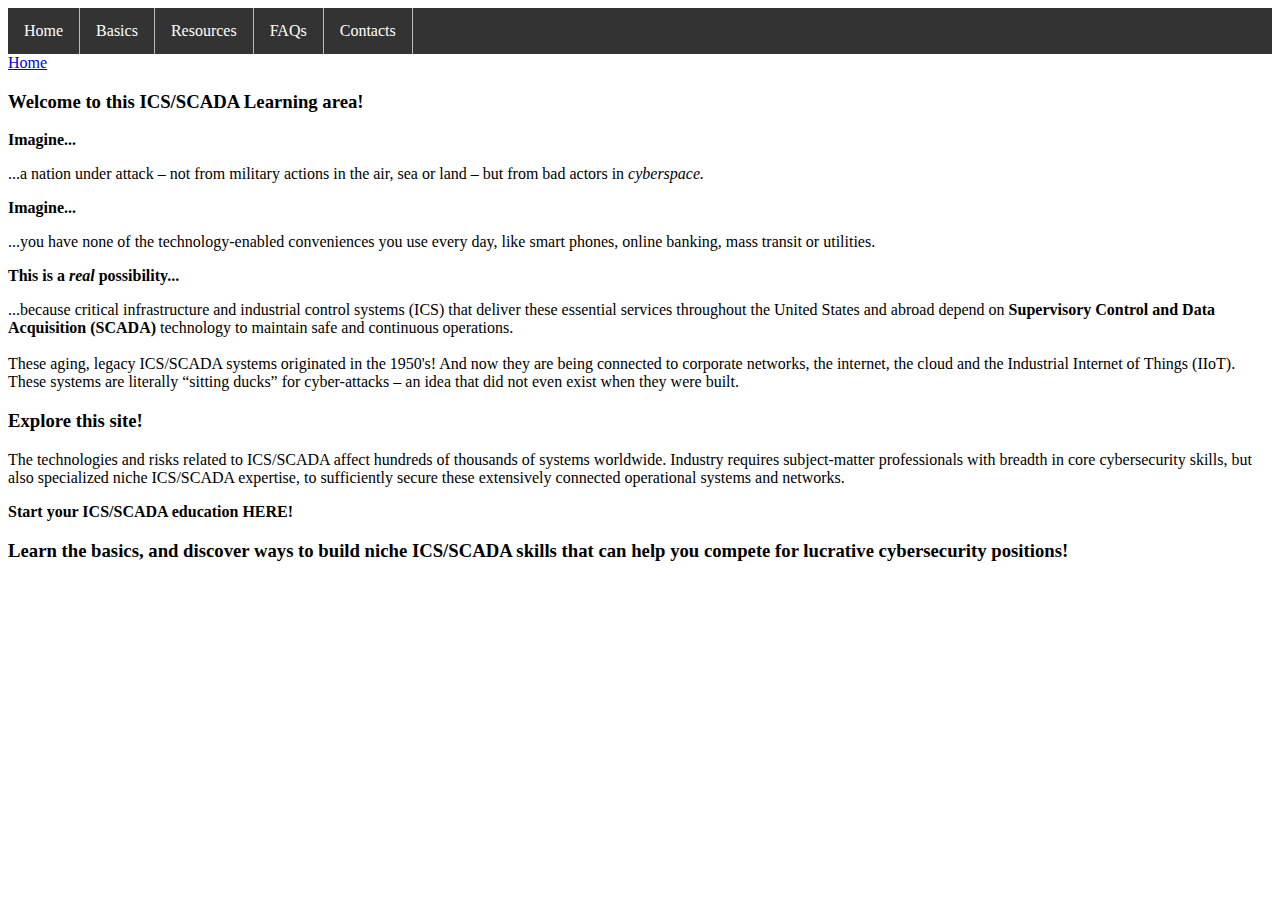
<file: index.html>
<!DOCTYPE html>
<!-- https://www.w3schools.com/css/css_navbar.asp --!>
<!-- see also https://www.youtube.com/watch?v=mFgltjfVV6A --!>
<html lang="en">

<head>
<link rel="stylesheet" href="css/style.css">
</head>

<body>

<!-- Top-level nav menu ... this is clunky but avoids php --!>
<nav>
<ul>
  <li><a href="index.html">Home</a></li>
  <li class="dropdown">
    <a href="javascript:void(0)" class="dropbtn">Basics</a>
    <div class="dropdown-content">
      <a href="terms.html">Terms</a>
      <a href="scadagen.html">Generations</a>
	  <a href="scadaQs.html">Open Questions</a>
    </div>
  </li>
  <li class="dropdown">
    <a href="javascript:void(0)" class="dropbtn">Resources</a>
    <div class="dropdown-content">
      <a href="scadacerts.html">Degrees & Certifications</a>
      <a href="scadatng.html">Trainings</a>
	  <a href="scadatools.html">Tools</a>
      <a href="scadalinks.html">Site Links</a>
    </div>
  </li>
  <li><a href="faqs.html">FAQs</a></li>
  <li><a href="contact.html">Contacts</a></li>
</ul>
</nav>
<!-- end of Top-level nav menu --!>

<a href="index.html">Home</a>
<h3>Welcome to this ICS/SCADA Learning area!</h3>
<p><b>Imagine...</b></p>
...a nation under attack – not from military actions in the air, sea or land – but from bad actors in <i>cyberspace.</i>
<p><b>Imagine...</b></p>
...you have none of the technology-enabled conveniences you use every day, like smart phones, online banking, 
mass transit or utilities.
<p><b>This is a <i>real</i> possibility...</b></p>
...because critical infrastructure and industrial control systems (ICS) that deliver these essential services 
throughout the United States and abroad depend on <b>Supervisory Control and Data Acquisition (SCADA)</b> technology to maintain 
safe and continuous operations. 
<br><br>These aging, legacy ICS/SCADA systems originated in the 1950's! And now they are being connected to corporate networks, 
the internet, the cloud and the Industrial Internet of Things (IIoT). These systems are literally “sitting ducks” for
cyber-attacks – an idea that did not even exist when they were built. 
<h3>Explore this site!</h3>
<p>The technologies and risks related to ICS/SCADA affect hundreds of thousands of systems worldwide. Industry requires 
subject-matter professionals with breadth in core cybersecurity skills, but also specialized niche ICS/SCADA expertise, 
to sufficiently secure these extensively connected operational systems and networks.
<p><b>Start your ICS/SCADA education HERE!</b></p>
<h3>Learn the basics, and discover ways to build niche ICS/SCADA skills that can help you compete for lucrative cybersecurity positions!</h3>

</body>
</html>
</file>
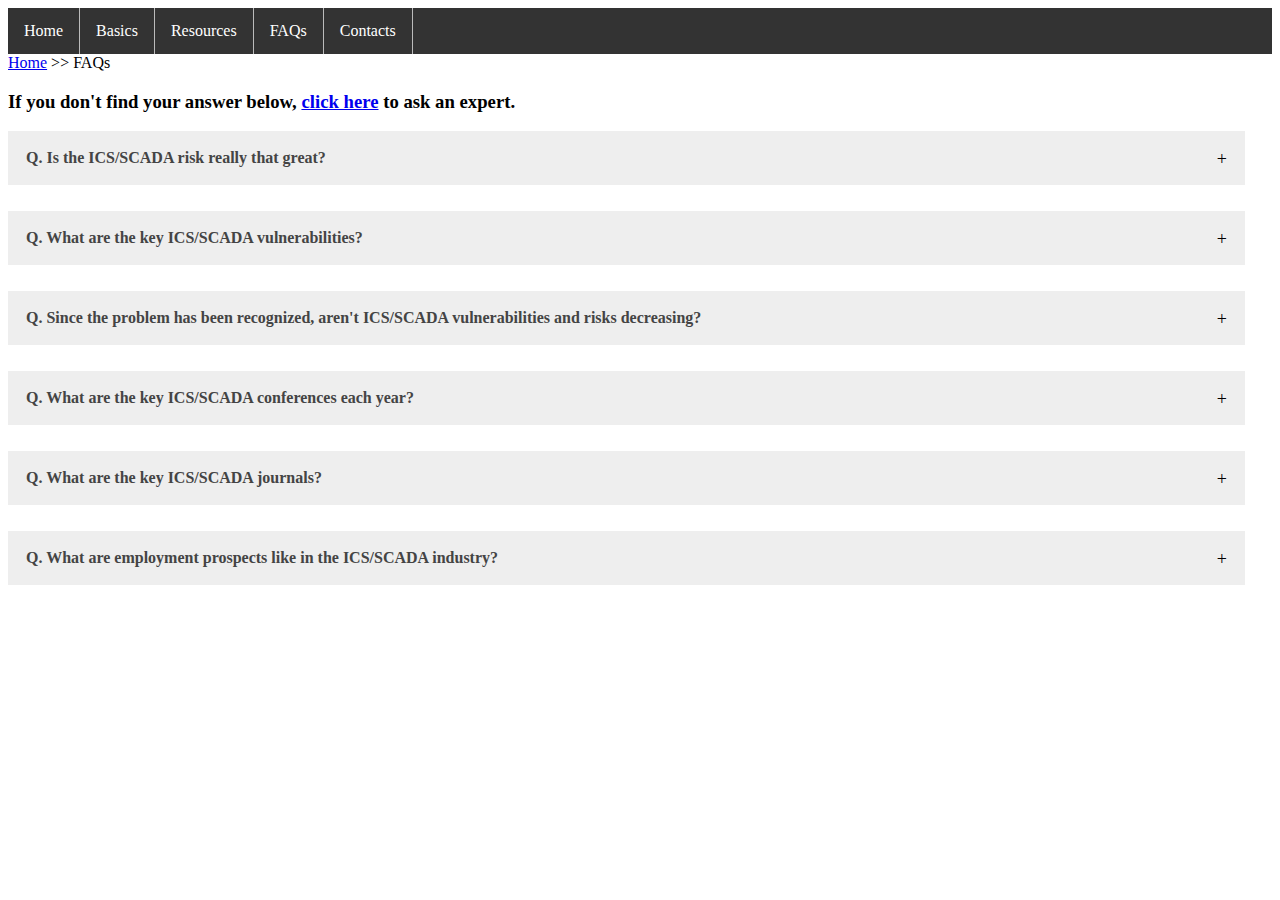
<file: faqs.html>
<!DOCTYPE html>
<html lang="en">

<head>
<link rel="stylesheet" href="css/style.css">

</head>

<body>

<!-- Top-level nav menu ... this is clunky but avoids php --!>
<nav>
<ul>
  <li><a href="index.html">Home</a></li>
  <li class="dropdown">
    <a href="javascript:void(0)" class="dropbtn">Basics</a>
    <div class="dropdown-content">
      <a href="terms.html">Terms</a>
      <a href="scadagen.html">Generations</a>
	  <a href="scadaQs.html">Open Questions</a>
    </div>
  </li>
  <li class="dropdown">
    <a href="javascript:void(0)" class="dropbtn">Resources</a>
    <div class="dropdown-content">
      <a href="scadacerts.html">Degrees & Certifications</a>
      <a href="scadatng.html">Trainings</a>
	  <a href="scadatools.html">Tools</a>
      <a href="scadalinks.html">Site Links</a>
    </div>
  </li>
  <li><a href="faqs.html">FAQs</a></li>
  <li><a href="contact.html">Contacts</a></li>
</ul>
</nav>
<!-- end of Top-level nav menu --!>

<a href="index.html">Home</a> >> FAQs

<!-- this toggles each question independently via the script --!>
<!-- ref - http://www.w3schools.com/howto/howto_js_accordion.asp --!>

<h3>If you don't find your answer below, <a href="mailto:mahoppa@nsu.edu?subject=ICS/SCADA FAQs">click here</a> to ask an expert.</h3>
<p class="accordion"><b>Q. Is the ICS/SCADA risk really that great?</b></p>
<div class="panel">Yes! Originating in the 1950�s, ICS/SCADA hardware, software, communications and standard 
operating procedures have not been consistently modernized to meet the rigors of the current technological 
landscape, especially in terms of cybersecurity. These aging, legacy ICS/SCADA components are now being connected 
to the internet, corporate networks, the cloud and even Industrial Internet of Things (IIoT) devices. This makes 
them �sitting ducks� to a wide variety of cyber-attacks.
<br><br>Cyber incidents can have life-threatening consequences for ICS/SCADA due to the critical nature of the services 
they support. In fact, these threats are so menacing the federal government enacted a series of Executive Orders to 
bring the problem to the forefront of the national  cybersecurity agenda.
</div>

<p class="accordion"><b>Q. What are the key ICS/SCADA vulnerabilities?</b></p>
<div class="panel">The following vulnerabilities are the most prevalent among these systems:
<br>* Connectivity to the public internet
<br>* Unpatched legacy software (e.g., Windows XP and 2000)
<br>* Weak authentication
<br>* Lack of antivirus software
<br>* Rogue (unauthorized, unrecognized) devices
<br>* Presence of undetected malwares and APTs
<br>* Remote management protocols
<br>* Wireless access points
<br>* High proportion of vulnerable devices 
<br>* Prevalance of unused components and functions
</div>

<p class="accordion"><b>Q. Since the problem has been recognized, aren't ICS/SCADA vulnerabilities and risks decreasing?</b></p>
<div class="panel">The trajectory is not what you would expect. In 2017, over 350 vulnerabilities that could allow 
cyber-attacks against ICS/SCADA systems were reported. In 2018, that figure more than doubled to 770. The average time to 
repair each flaw is around 5 months. The latency between time of flaw discover to time of repair offers frighteningly long windows 
of opportunity for sabotage and critical failures. It�s not a question of <i>if</i> one of these catastrophic attacks will succeed, 
but rather <i>when</i>, and what can we do quickly <i>now</i> to prevent them.
</div>

<p class="accordion"><b>Q. What are the key ICS/SCADA conferences each year?</b></p>
<div class="panel">Click on the event links for more details. <i>NOTE: External sites open in new tabs</i>
<br><br>* <a href="https://ics-cert.us-cert.gov/Industrial-Control-Systems-Joint-Working-Group-ICSJWG/" target="_blank">ICS Joint Working Group (ICSJWG)</a>
 � free DHS-hosted conferences each Spring and Fall
<br>* <a href="http://ics.sans.org/events/" target="_blank">SANS ICS Security Summit (then search for event)</a>
 � a cross-section researchers, industry professionals and government audiences
<br>* <a href="http://www.digitalbond.com/s4/" target="_blank">DigitalBond�s S4</a>
 � the most advanced and largest ICS cybersecurity event
<br>* <a href="http://www.icscybersecurityconference.com/" target="_blank">ICS Cyber Security Conference</a>
 � represents parts of the ICS/SCADA community not often found at the conferences, plus government and vendors
<br>* <a href="https://dragos.com/disc/" target="_blank">Dragos Industrial Security Conference (DISC)</a>
 � entirely dedicated to research and insights into ICS/SCADA 
cyber threat assessment and response
<br>* <a href="https://cs3sthlm.se/" target="_blank">CS3Sthlm</a>
 � considered the go-to European ICS conference, it covers the latest research, policy, best-practices and real world implementations
</div>

<p class="accordion"><b>Q. What are the key ICS/SCADA journals?</b></p>
<div class="panel">Click on the links for more details. <i>NOTE: External sites open in new tabs</i>
<br><br>* <a href="http://infonomics-society.org/ijicss/" target="_blank">International Journal of Industrial Control Systems Security</a>
<br><br>Select issues/articles may be found in:
<br>* <a href="https://link.springer.com/journal/10207" target="_blank">International Journal of Information Security</a>
<br>* <a href="https://www.tandfonline.com/toc/tsec20/current" target="_blank">Journal of Cyber Security Technology</a>
<br>* <a href="https://www.journals.elsevier.com/journal-of-information-security-and-applications" target="_blank">Journal of Information Security and Applications</a>
</div>

<p class="accordion"><b>Q. What are employment prospects like in the ICS/SCADA industry?</b></p>
<div class="panel">A quick search of online job sites reveals literally thousands of ICS/SCADA jobs throughout the U.S., 
with salaries ranging from $50,000 to $150,000 depending on the role, responsiblities and applicant qualifications. 
<br><br>Job titles include:
<br>* Project Manager
<br>* Developer
<br>* Systems Integrator
<br>* Programmer (HMI, PLC, RTU)
<br>* Systems Engineer / Analyst
<br>* Technologist/Technician/Support Staff (troubleshooting, installing, networking)
<br><br>Applicants can expect to be asked a series of questions depending on the employer and position. These esponses 
are used as part of the screening process to help determine eligibility and qualifications for the position. Applicants 
should always include all relevant education and experiences in their resumes. A demonstration of recent or ongoing education 
and industry-recognized certifications such as Certified SCADA Security Architect (CSSA) is always a plus.
Due to the sensitive nature of the work, a background investigation may be required of job applicants including, 
but not limited to, suitability, security clearances, and other employer-specific requirements.
<br><br><a href="./icsscada-technician-description.html" target="_blank">Click here</a>
to view a typical <b><i>ICS/SCADA Technician</i></b> job description. <i>NOTE: External sites open in new tabs</i>
</div>

<style>
/* Style the element that is used to open and close the accordion class */
p.accordion {
    background-color: #eee;
    color: #444;
    cursor: pointer;
    padding: 18px;
    width: 95%;
    text-align: left;
    border: none;
    outline: none;
    transition: 0.4s;
    margin-bottom:10px;
}

/* Add a background color to the accordion if it is clicked on (add the .active class with JS), and when you move the mouse over it (hover) */
p.accordion.active, p.accordion:hover {
    background-color: #ddd;
}

p.accordion:after {
    content: "+"; 
    font-size: 18px;
    color: #000;
    float: right;
    margin-left: 5px;
}

p.accordion.active:after {
    content: "-"; 
}

/* Style the element that is used for the panel class */

div.panel {
    padding: 0 18px;
    background-color: white;
    max-height: 0;
    overflow: hidden;
    transition: 0.4s ease-in-out;
    opacity: 0;
    margin-bottom:10px;
}

div.panel.show {
    opacity: 1;
    max-height: 500px; /* Whatever you like, as long as its more than the height of the content (on all screen sizes) */
}
</style>

<script>
/* Toggle between adding and removing the "active" and "show" classes when the user clicks on one of the "Section" buttons. The "active" class is used to add a background color to the current button when its belonging panel is open. The "show" class is used to open the specific accordion panel */
var acc = document.getElementsByClassName("accordion");
var i;

for (i = 0; i < acc.length; i++) {
    acc[i].onclick = function(){
        this.classList.toggle("active");
        this.nextElementSibling.classList.toggle("show");
	};
}

</script>

</body>
</html>
</file>
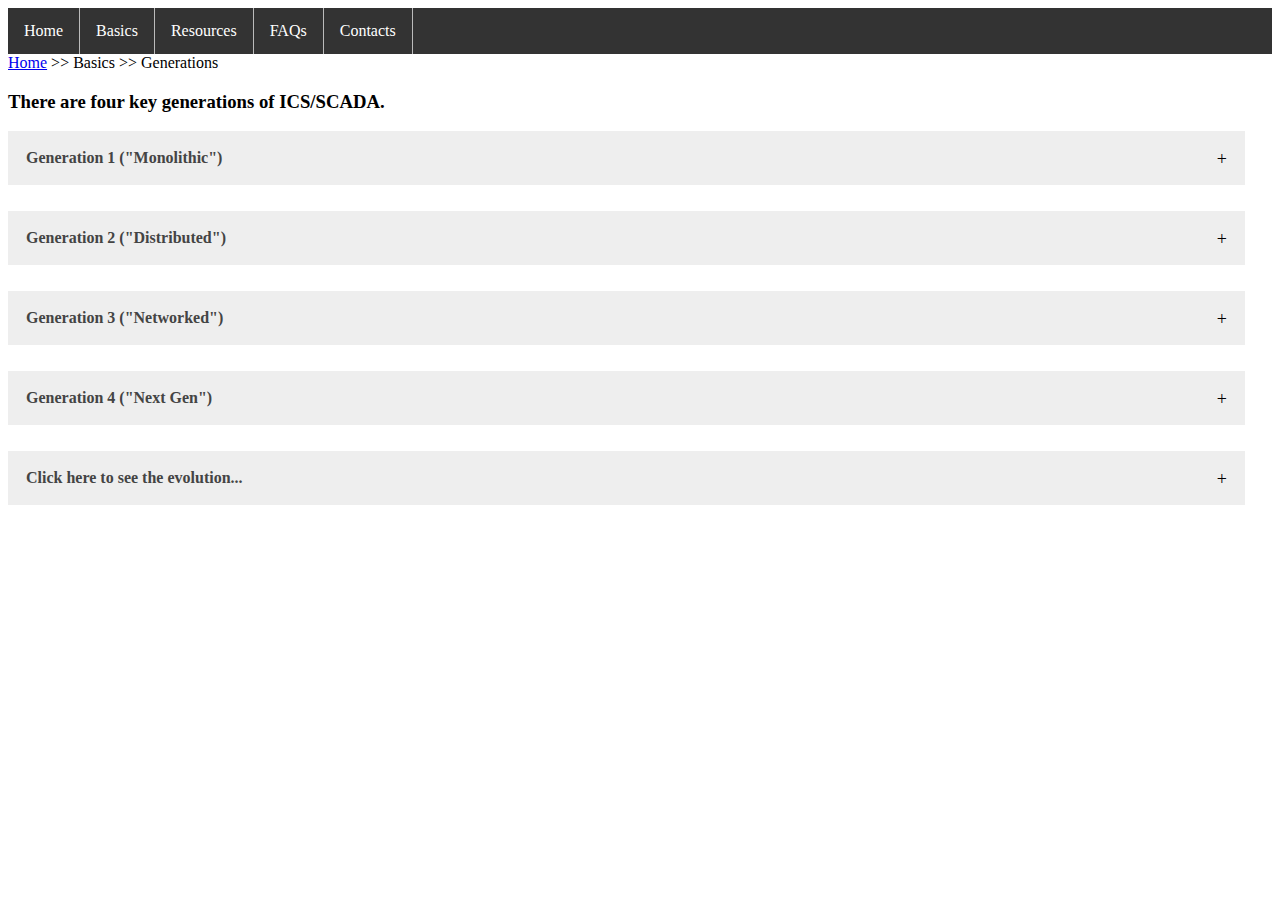
<file: scadagen.html>
<!DOCTYPE html>
<html lang="en">
<head>
<link rel="stylesheet" href="css/style.css">
</head>

<body>

<!-- Top-level nav menu ... this is clunky but avoids php --!>
<nav>
<ul>
  <li><a href="index.html">Home</a></li>
  <li class="dropdown">
    <a href="javascript:void(0)" class="dropbtn">Basics</a>
    <div class="dropdown-content">
      <a href="terms.html">Terms</a>
      <a href="scadagen.html">Generations</a>
	  <a href="scadaQs.html">Open Questions</a>
    </div>
  </li>
  <li class="dropdown">
    <a href="javascript:void(0)" class="dropbtn">Resources</a>
    <div class="dropdown-content">
      <a href="scadacerts.html">Degrees & Certifications</a>
      <a href="scadatng.html">Trainings</a>
	  <a href="scadatools.html">Tools</a>
      <a href="scadalinks.html">Site Links</a>
    </div>
  </li>
  <li><a href="faqs.html">FAQs</a></li>
  <li><a href="contact.html">Contacts</a></li>
</ul>
</nav>
<!-- end of Top-level nav menu --!>


<a href="index.html">Home</a> >> Basics >> Generations
<h3>There are four key generations of ICS/SCADA.</h3>

<!-- this toggles each question independently via the script --!>
<!-- ref - http://www.w3schools.com/howto/howto_js_accordion.asp --!>

<!-- Generations and descriptions go here --!>

<p class="accordion"><b>Generation 1 ("Monolithic")</b></p>
<div class="panel">First-generation SCADA systems were monolithic standalones. Connectivity was 
limited to custom-built adapters and controllers plugged directly into a backplane. Lean, 
proprietary communication protocols supported little functionality beyond what was required 
to scan and control remote devices. In this generation, the control systems were not able to 
interconnect with any other devices, and were standalone systems. This generation of SCADA 
did not have the technology of networks as we know it today. Redundancy was accomplished by using 
two identically equipped mainframe systems connected at the bus level.  Interconnectivity 
between the different RTUs to the master computer was not available at this time. 
</div>

<p class="accordion"><b>Generation 2 ("Distributed")</b></p>
<div class="panel">Second-generation SCADA systems leveraged emergent miniaturization and Local Area 
Networking (LAN) technology to distribute processing and functionality across multiple systems sharing 
real-time information. Protocols, still often proprietary in nature, were optimized to handle the real-time 
data and communication traffic, thus effectively eliminating connectivity to outside networks.  More 
common system components appeared and functionality grew. RTUs performed sophisticated calculations and 
database servers were integrated.  Most venders created systems with proprietary protocols, which offered 
the ability for increased speed, system reliability and real-time traffic optimization.
</div>

<p class="accordion"><b>Generation 3 ("Networked")</b></p>
<div class="panel">Third-generation SCADA systems evolved to open system architectures rather than vendor-
controlled, closed environments. Open protocols and standards support connecting off-the-shelf systems and 
devices to the network, allowing virtually any peripheral device to communicate with any other connected device. 
This facilitated monitoring devices and networks remotely and distributed functionality throughout the network. 
</div>

<p class="accordion"><b>Generation 4 ("Next Gen")</b></p>
<div class="panel">Fourth-generation SCADA systems are being driven by cloud computing and the Industrial 
Internet of Things (IIoT), which together enable SCADA systems to collect status in real-time even from remote sites, 
to implement more advanced control algorithms, and to establish better security boundaries. But openness,  
functional distributivity and data transport gains from prior generations have greatly complicated attaining 
acceptable levels of cybersecurity.
</div>

<p class="accordion"><b>Click here to see the evolution...</b></p>
<div class="panel">
<p style="text-align:center;"><img src="./graphics/ScadaEvolution.png" width="975" height="375" alt="Scada Evolution Graphic"></p>
</div>
<!-- end of Generations and descriptions --!>


<style>
/* Style the element that is used to open and close the accordion class */
p.accordion {
    background-color: #eee;
    color: #444;
    cursor: pointer;
    padding: 18px;
    width: 95%;
    text-align: left;
    border: none;
    outline: none;
    transition: 0.4s;
    margin-bottom:10px;
}

/* Add a background color to the accordion if it is clicked on (add the .active class with JS), and when you move the mouse over it (hover) */
p.accordion.active, p.accordion:hover {
    background-color: #ddd;
}

p.accordion:after {
    content: "+"; 
    font-size: 18px;
    color: #000;
    float: right;
    margin-left: 5px;
}

p.accordion.active:after {
    content: "-"; 
}

/* Style the element that is used for the panel class */

div.panel {
    padding: 0 18px;
    background-color: white;
    max-height: 0;
    overflow: hidden;
    transition: 0.4s ease-in-out;
    opacity: 0;
    margin-bottom:10px;
}

div.panel.show {
    opacity: 1;
    max-height: 500px; /* Whatever you like, as long as its more than the height of the content (on all screen sizes) */
}
</style>

<script>
/* Toggle between adding and removing the "active" and "show" classes when the user clicks on one of the "Section" buttons. The "active" class is used to add a background color to the current button when its belonging panel is open. The "show" class is used to open the specific accordion panel */
var acc = document.getElementsByClassName("accordion");
var i;

for (i = 0; i < acc.length; i++) {
    acc[i].onclick = function(){
        this.classList.toggle("active");
        this.nextElementSibling.classList.toggle("show");
	};
}

</script>

</body>
</html>
</file>
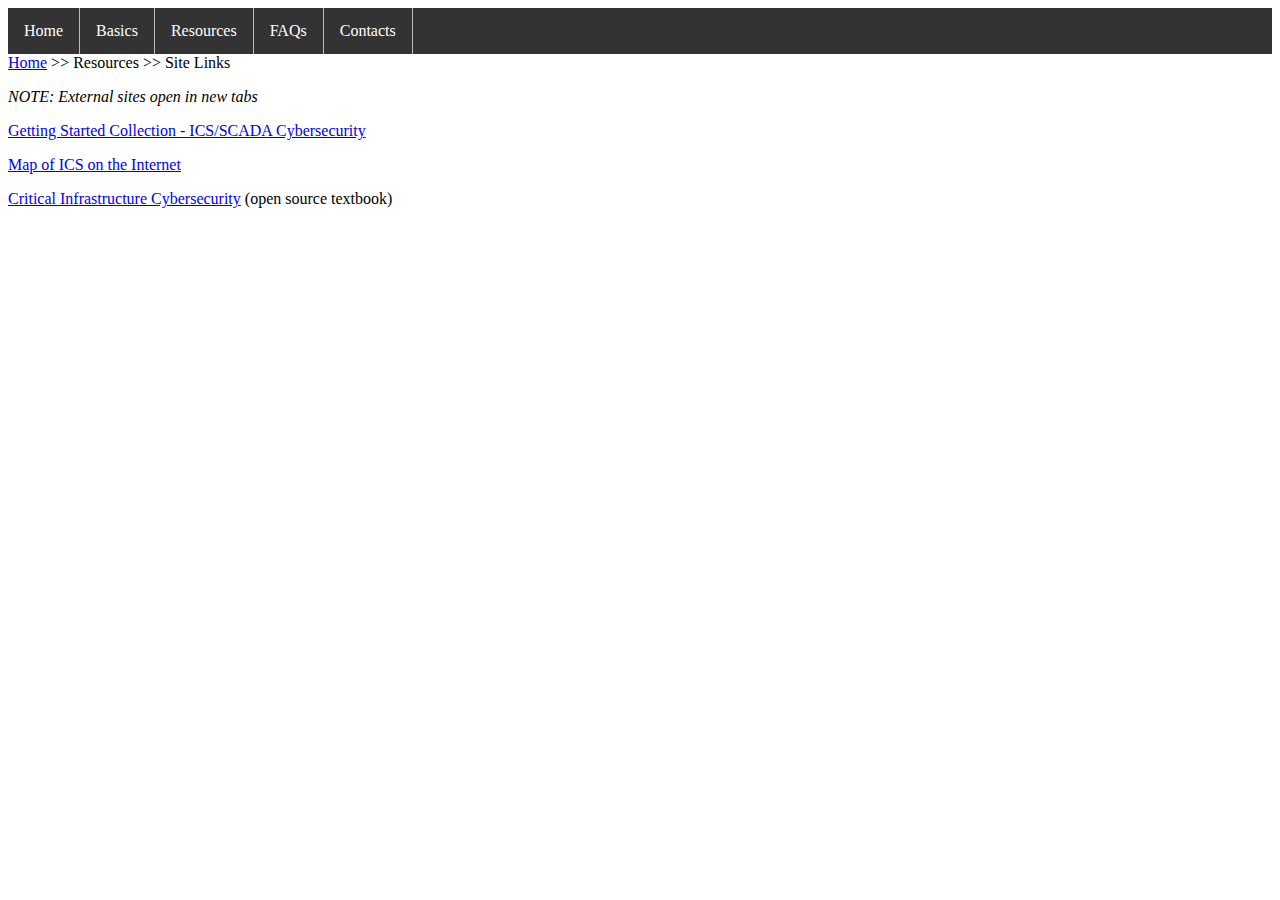
<file: scadalinks.html>
<!DOCTYPE html>
<html lang="en">

<head>
<link rel="stylesheet" href="css/style.css">
</head>

<body>

<!-- Top-level nav menu ... this is clunky but avoids php --!>
<nav>
<ul>
  <li><a href="index.html">Home</a></li>
  <li class="dropdown">
    <a href="javascript:void(0)" class="dropbtn">Basics</a>
    <div class="dropdown-content">
      <a href="terms.html">Terms</a>
      <a href="scadagen.html">Generations</a>
	  <a href="scadaQs.html">Open Questions</a>
    </div>
  </li>
  <li class="dropdown">
    <a href="javascript:void(0)" class="dropbtn">Resources</a>
    <div class="dropdown-content">
      <a href="scadacerts.html">Degrees & Certifications</a>
      <a href="scadatng.html">Trainings</a>
	  <a href="scadatools.html">Tools</a>
      <a href="scadalinks.html">Site Links</a>
    </div>
  </li>
  <li><a href="faqs.html">FAQs</a></li>
  <li><a href="contact.html">Contacts</a></li>
</ul>
</nav>
<!-- end of Top-level nav menu --!>

<a href="index.html">Home</a> >> Resources >> Site Links
<p><i>NOTE: External sites open in new tabs</i></p>
<p><a href="https://www.robertmlee.org/a-collection-of-resources-for-getting-started-in-icsscada-cybersecurity/" target="_blank">
Getting Started Collection - ICS/SCADA Cybersecurity</a></p>
<p><a href="https://icsmap.shodan.io/" target="_blank">Map of ICS on the Internet</a></p>
<p><a href="http://textbooks.whatcom.edu/cwwcic/" target="_blank">Critical Infrastructure Cybersecurity</a> (open source textbook)</p>

</body>
</html>
</file>
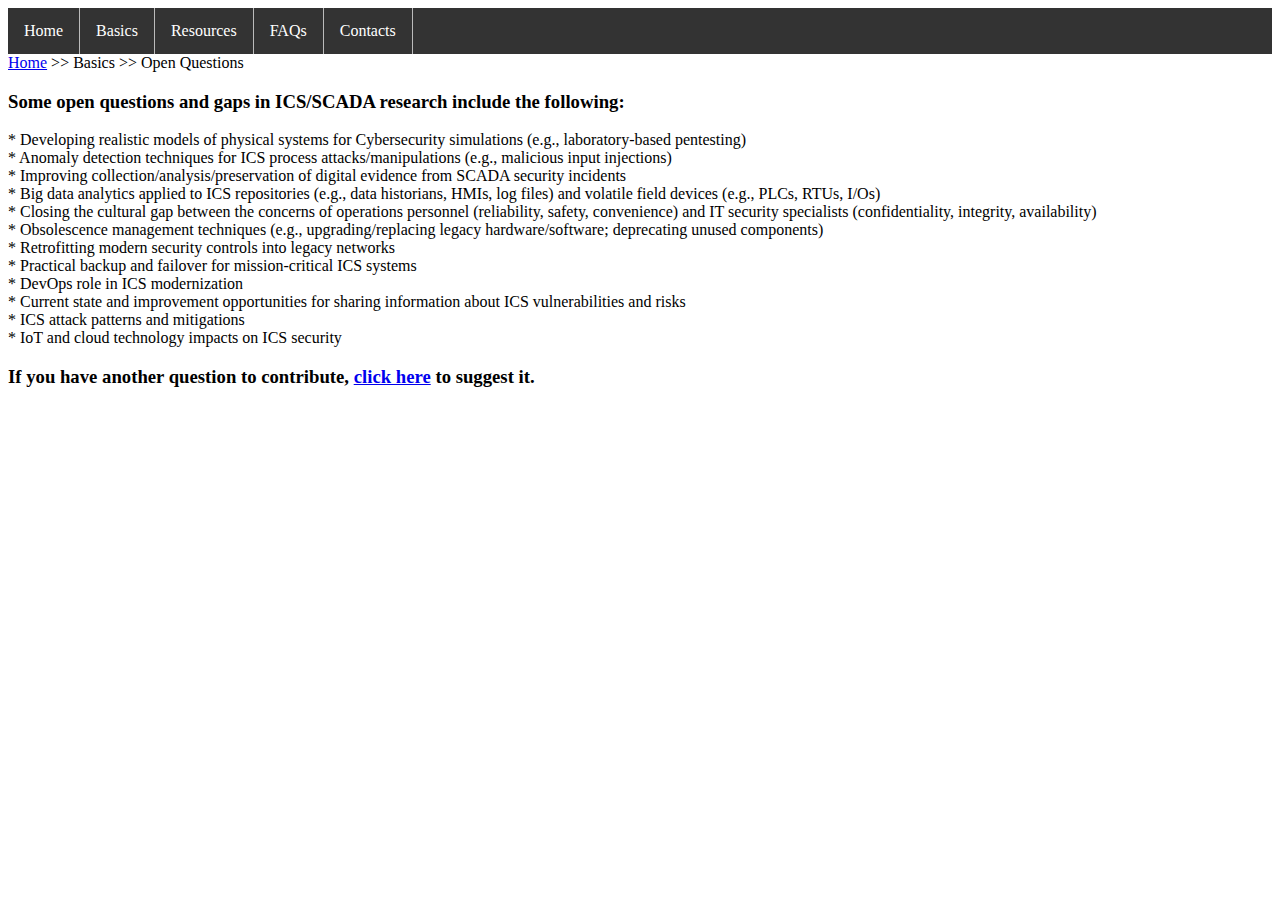
<file: scadaQs.html>
<!DOCTYPE html>
<html lang="en">

<head>
<link rel="stylesheet" href="css/style.css">
</head>

<body>

<!-- Top-level nav menu ... this is clunky but avoids php --!>
<nav>
<ul>
  <li><a href="index.html">Home</a></li>
  <li class="dropdown">
    <a href="javascript:void(0)" class="dropbtn">Basics</a>
    <div class="dropdown-content">
      <a href="terms.html">Terms</a>
      <a href="scadagen.html">Generations</a>
	  <a href="scadaQs.html">Open Questions</a>
    </div>
  </li>
  <li class="dropdown">
    <a href="javascript:void(0)" class="dropbtn">Resources</a>
    <div class="dropdown-content">
      <a href="scadacerts.html">Degrees & Certifications</a>
      <a href="scadatng.html">Trainings</a>
	  <a href="scadatools.html">Tools</a>
      <a href="scadalinks.html">Site Links</a>
    </div>
  </li>
  <li><a href="faqs.html">FAQs</a></li>
  <li><a href="contact.html">Contacts</a></li>
</ul>
</nav>
<!-- end of Top-level nav menu --!>

<a href="index.html">Home</a> >> Basics >> Open Questions

<h3>Some open questions and gaps in ICS/SCADA research include the following:</h3>
<p>* Developing realistic models of physical systems for Cybersecurity simulations (e.g., laboratory-based pentesting)
<br>* Anomaly detection techniques for ICS process attacks/manipulations (e.g., malicious input injections) 
<br>* Improving collection/analysis/preservation of digital evidence from SCADA security incidents
<br>* Big data analytics applied to ICS repositories (e.g., data historians, HMIs, log files) and volatile field devices (e.g., PLCs, RTUs, I/Os)
<br>* Closing the cultural gap between the concerns of operations personnel  (reliability, safety, convenience) and 
IT security specialists (confidentiality, integrity, availability)
<br>* Obsolescence management techniques (e.g., upgrading/replacing legacy hardware/software; deprecating unused components)
<br>* Retrofitting modern security controls into legacy networks 
<br>* Practical backup and failover for mission-critical ICS systems
<br>* DevOps role in ICS modernization
<br>* Current state and improvement opportunities for sharing information about ICS vulnerabilities and risks
<br>* ICS attack patterns and mitigations 
<br>* IoT and cloud technology impacts on ICS security
</p>
<h3>If you have another question to contribute, <a href="mailto:mahoppa@nsu.edu?subject=ICS/SCADA research question">click here</a> to suggest it.</h3> 

</body>
</html>
</file>
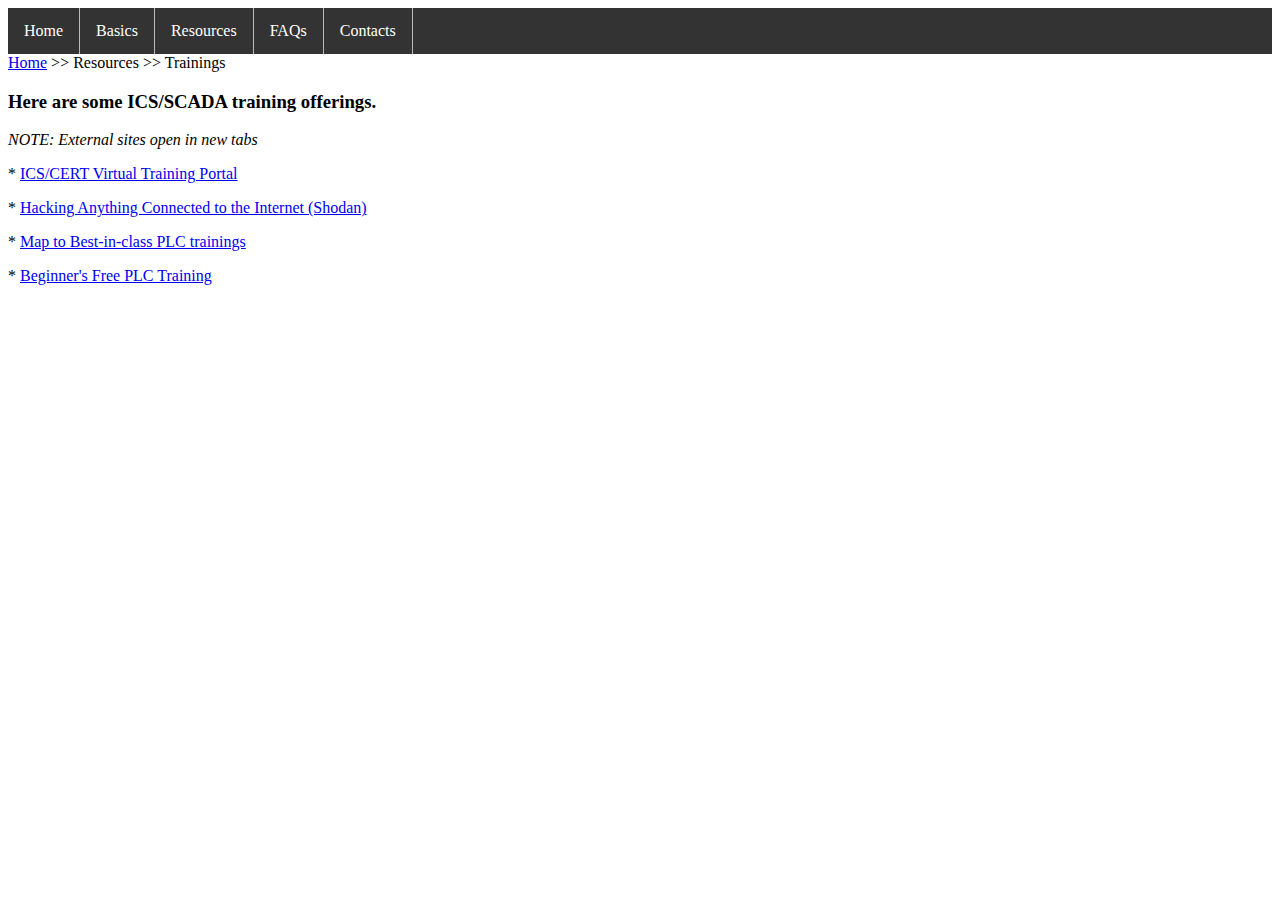
<file: scadatng.html>
<!DOCTYPE html>
<html lang="en">

<head>
<link rel="stylesheet" href="css/style.css">
</head>

<body>

<!-- Top-level nav menu ... this is clunky but avoids php --!>
<nav>
<ul>
  <li><a href="index.html">Home</a></li>
  <li class="dropdown">
    <a href="javascript:void(0)" class="dropbtn">Basics</a>
    <div class="dropdown-content">
      <a href="terms.html">Terms</a>
      <a href="scadagen.html">Generations</a>
	  <a href="scadaQs.html">Open Questions</a>
    </div>
  </li>
  <li class="dropdown">
    <a href="javascript:void(0)" class="dropbtn">Resources</a>
    <div class="dropdown-content">
      <a href="scadacerts.html">Degrees & Certifications</a>
      <a href="scadatng.html">Trainings</a>
	  <a href="scadatools.html">Tools</a>
      <a href="scadalinks.html">Site Links</a>
    </div>
  </li>
  <li><a href="faqs.html">FAQs</a></li>
  <li><a href="contact.html">Contacts</a></li>
</ul>
</nav>
<!-- end of Top-level nav menu --!>

<a href="index.html">Home</a> >> Resources >> Trainings
<h3>Here are some ICS/SCADA training offerings.</h3>

<p><i>NOTE: External sites open in new tabs</i></p>
<p>* <a href="https://ics-cert-training.inl.gov/learn/" target="_blank">ICS/CERT Virtual Training Portal</a></p>

<p>* <a href="https://money.cnn.com/video/technology/2013/04/05/t-ts-shodan-hacking-devices.cnnmoney/index.html" target="_blank">
Hacking Anything Connected to the Internet (Shodan)</a></p>

<p>* <a href="https://plc-training.org/" target="_blank">Map to Best-in-class PLC trainings</a></p>

<p>* <a href="https://www.myplctraining.com/beginners-free-plc-training-part-1/"target="_blank">Beginner's Free PLC Training</a></p>

</body>
</html>
</file>
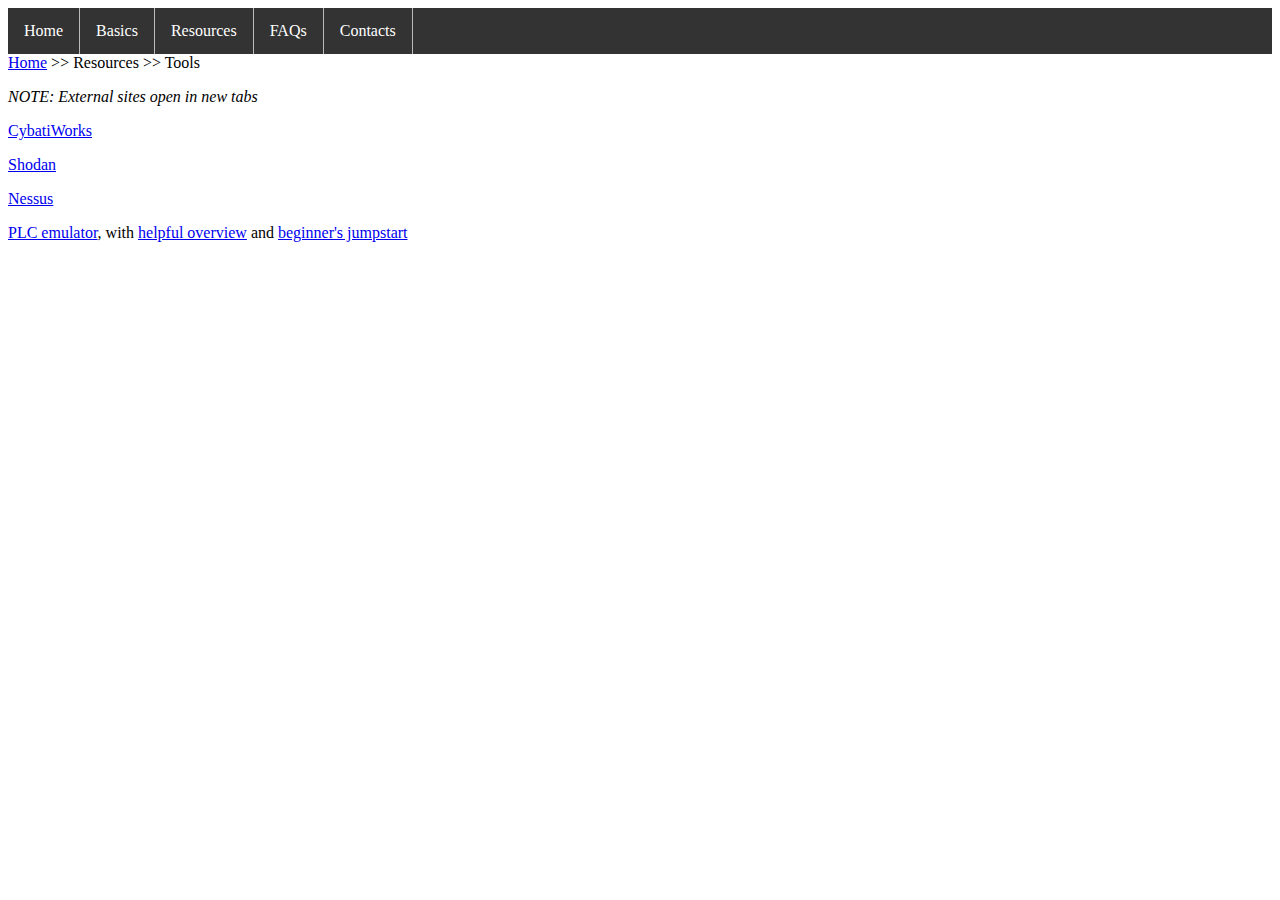
<file: scadatools.html>
<!DOCTYPE html>
<html lang="en">

<head>
<link rel="stylesheet" href="css/style.css">
</head>

<body>

<!-- Top-level nav menu ... this is clunky but avoids php --!>
<nav>
<ul>
  <li><a href="index.html">Home</a></li>
  <li class="dropdown">
    <a href="javascript:void(0)" class="dropbtn">Basics</a>
    <div class="dropdown-content">
      <a href="terms.html">Terms</a>
      <a href="scadagen.html">Generations</a>
	  <a href="scadaQs.html">Open Questions</a>
    </div>
  </li>
  <li class="dropdown">
    <a href="javascript:void(0)" class="dropbtn">Resources</a>
    <div class="dropdown-content">
      <a href="scadacerts.html">Degrees & Certifications</a>
      <a href="scadatng.html">Trainings</a>
	  <a href="scadatools.html">Tools</a>
      <a href="scadalinks.html">Site Links</a>
    </div>
  </li>
  <li><a href="faqs.html">FAQs</a></li>
  <li><a href="contact.html">Contacts</a></li>
</ul>
</nav>
<!-- end of Top-level nav menu --!>

<a href="index.html">Home</a> >> Resources >> Tools
<p><i>NOTE: External sites open in new tabs</i></p>
<p><a href="https://cybati.org/" target="_blank">CybatiWorks</a></p>
<p><a href="https://www.shodan.io//" target="_blank">Shodan</a></p>
<p><a href="https://www.tenable.com/products/nessus/nessus-essentials/" target="_blank">Nessus</a></p>
<p><a href="https://www.plcfiddle.com/" target="_blank">PLC emulator</a>, with 
<a href="https://accautomation.ca/plc-fiddle-online-editor-and-simulator-in-your-browser/" target="-blank">helpful overview</a> and 
<a href="https://accautomation.ca/programming/plc-beginners-guide/" target="-blank">beginner's jumpstart</a>

</body>
</html>
</file>
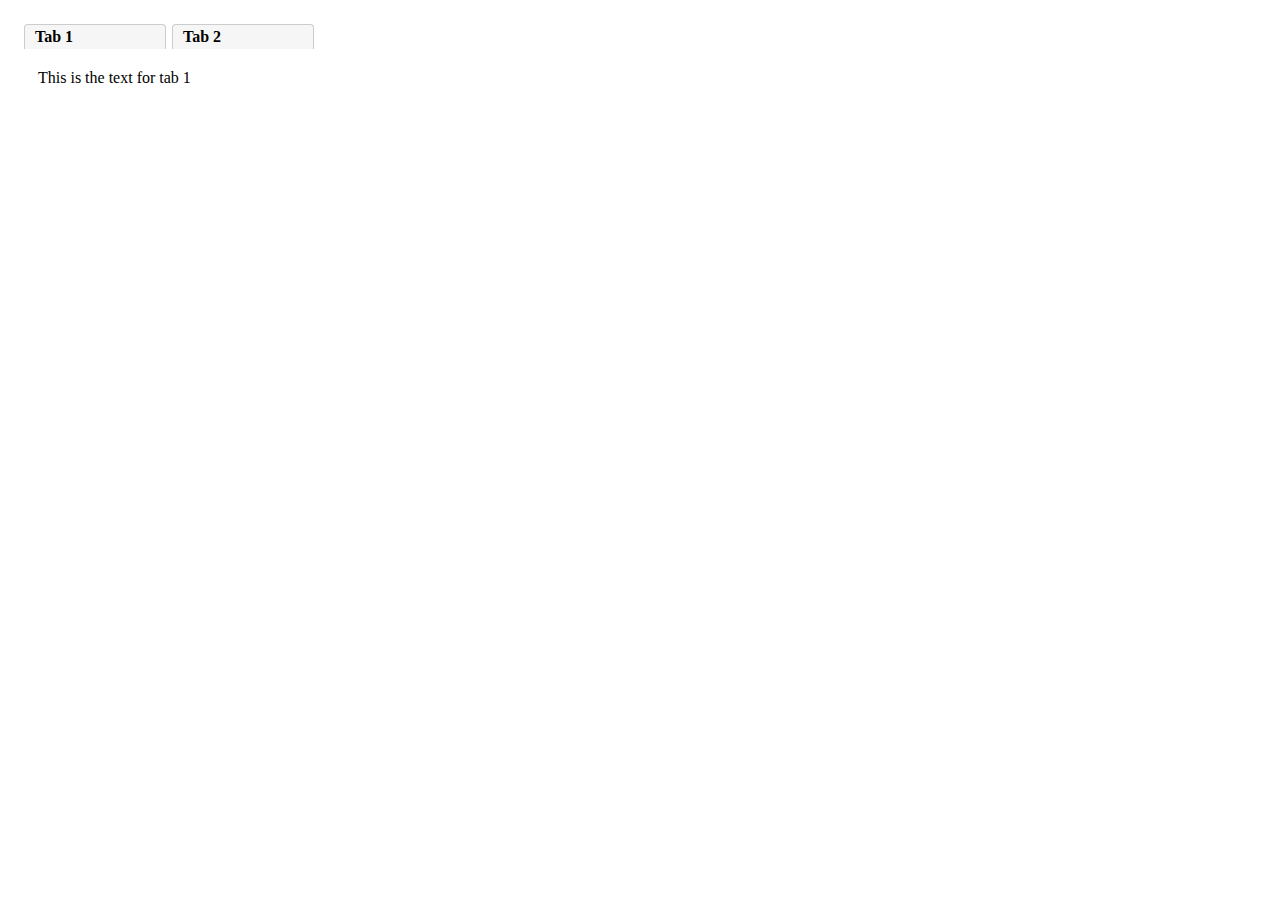
<file: 0-OTHER/tab-example.html>
<!DOCTYPE html PUBLIC "-//W3C//DTD XHTML 1.0 Transitional//EN" "http://www.w3.org/TR/xhtml1/DTD/xhtml1-transitional.dtd">
<html xmlns="http://www.w3.org/1999/xhtml">

<head>
<meta content="text/html; charset=utf-8" http-equiv="Content-Type" />
<title>Untitled 1</title>

<style type="text/css">
#tabs ul {
padding: 0px;
margin: 0px;
margin-left: 10px;
list-style-type: none;
}

#tabs ul li {
display: inline-block;
clear: none;
float: left;
height: 24px;
}

#tabs ul li a {
position: relative;
margin-top: 16px;
display: block;
margin-left: 6px;
line-height: 24px;
padding-left: 10px;
background: #f6f6f6;
z-index: 9999;
border: 1px solid #ccc;
border-bottom: 0px;
-moz-border-radius-topleft: 4px;
border-top-left-radius: 4px;
-moz-border-radius-topright: 4px;
border-top-right-radius: 4px;
width: 130px;
color: #000000;
text-decoration: none;
font-weight: bold;
}

#tabs ul li a:hover {
text-decoration: underline;
}

#tabs #Content_Area {
padding: 0 15px;
clear:both;
overflow:hidden;
line-height:19px;
position: relative;
top: 20px;
z-index: 5;
height: 150px;
overflow: hidden;
}

p { padding-left: 15px; }
</style>

<script type="text/javascript">
function tab(tab) {
document.getElementById('tab1').style.display = 'none';
document.getElementById('tab2').style.display = 'none';
document.getElementById('li_tab1').setAttribute("class", "");
document.getElementById('li_tab2').setAttribute("class", "");
document.getElementById(tab).style.display = 'block';
document.getElementById('li_'+tab).setAttribute("class", "active");
}
</script>

</head>

<body>

<div id="tabs">
<ul>
<li id="li_tab1" onclick="tab('tab1')"><a>Tab 1</a></li>
<li id="li_tab2" onclick="tab('tab2')"><a>Tab 2</a></li>
</ul>
<div id="Content_Area">
<div id="tab1">
<p>This is the text for tab 1</p>
</div>

<div id="tab2" style="display: none;">
<p>This is the text for tab 2.</p>
</div>
</div>
</div>
</body>
</html>
</file>
<file: css/style.css>
ul {
  list-style-type: none;
  margin: 0;
  padding: 0;
  overflow: hidden;
  background-color: #333;
}

li {
  float: left;
  border-right: 1px solid #bbb;
}

/*
li:last-child {
  border-right: none;
} 
*/

li a, .dropbtn {
  display: inline-block;
  color: white;
  text-align: center;
  padding: 14px 16px;
  text-decoration: none;
}

li a:hover, .dropdown:hover .dropbtn {
  background-color: green;
}

li.dropdown {
  display: inline-block;
}

.dropdown-content {
  display: none;
  position: absolute;
  background-color: #f9f9f9;
  min-width: 160px;
  box-shadow: 0px 8px 16px 0px rgba(0,0,0,0.2);
  z-index: 1;
}

.dropdown-content a {
  color: black;
  padding: 12px 16px;
  text-decoration: none;
  display: block;
  text-align: left;
}

.dropdown-content a:hover {background-color: #d3d3d3;}

.dropdown:hover .dropdown-content {
  display: block;
}
</file>
